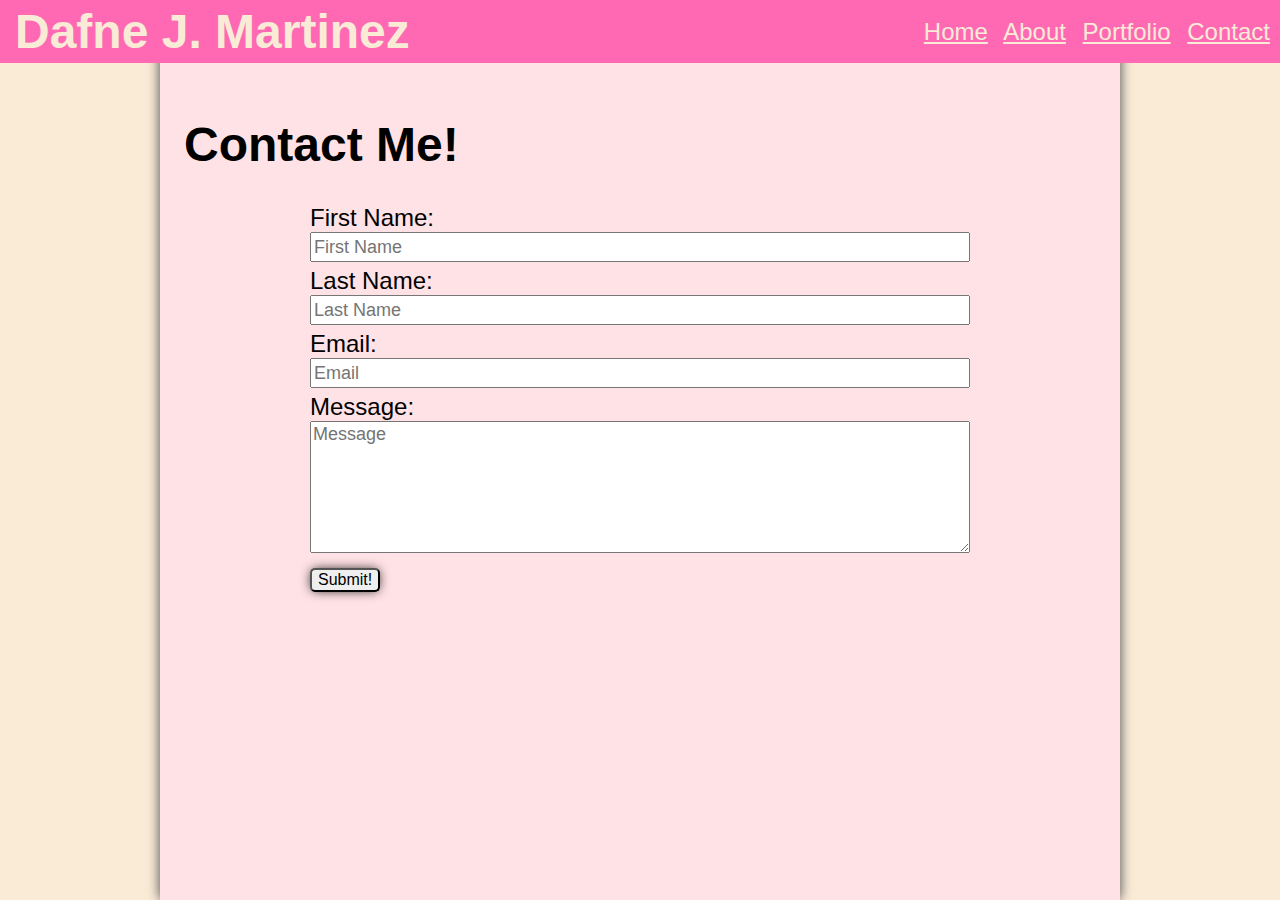
<file: contact.html>
<!DOCTYPE html>
<html lang="en">
  <head>
    <meta charset="UTF-8" />
    <meta name="viewport" content="width=device-width, initial-scale=1.0" />
    <title>Dafne Martinez</title>
    <link rel="stylesheet" href="/style.css" />
    <script src="javascript.js"></script>
  </head>
  <body>
    <nav>
      <div id="logo">
        <h1 style="margin-left: 15px !important">Dafne J. Martinez</h1>
      </div>
      <div id="links">
        <a href="index.html">Home</a>
        <a href="about.html">About</a>
        <a href="portfolio.html">Portfolio</a>
        <a href="contact.html">Contact</a>
      </div>
    </nav>

    <main>
      <h1 style="font-size: xxx-large">Contact Me!</h1>
      <!-- <h1>Contact Me!</h1> -->
      <form action="success.html" id="contactForm">
        <div>
          <label for="firstName">First Name:</label>
          <br />
          <input
            type="text"
            id="firstName"
            name="firstName"
            placeholder="First Name"
            required
          />
        </div>

        <div>
          <label for="lastName">Last Name:</label>
          <br />
          <input
            type="text"
            id="lastName"
            name="lastName"
            placeholder="Last Name"
            required
          />
        </div>

        <div>
          <label for="email">Email:</label>
          <br />
          <input
            type="email"
            id="email"
            name="email"
            placeholder="Email"
            required
          />
        </div>

        <div>
          <label for="message">Message:</label>
          <br />
          <textarea
            id="message"
            id="message"
            name="message"
            rows="6"
            cols="50"
            placeholder="Message"
            required
          ></textarea>
        </div>

        <button id="submit" type="submit">Submit!</button>
      </form>
    </main>
  </body>
</html>
</file>
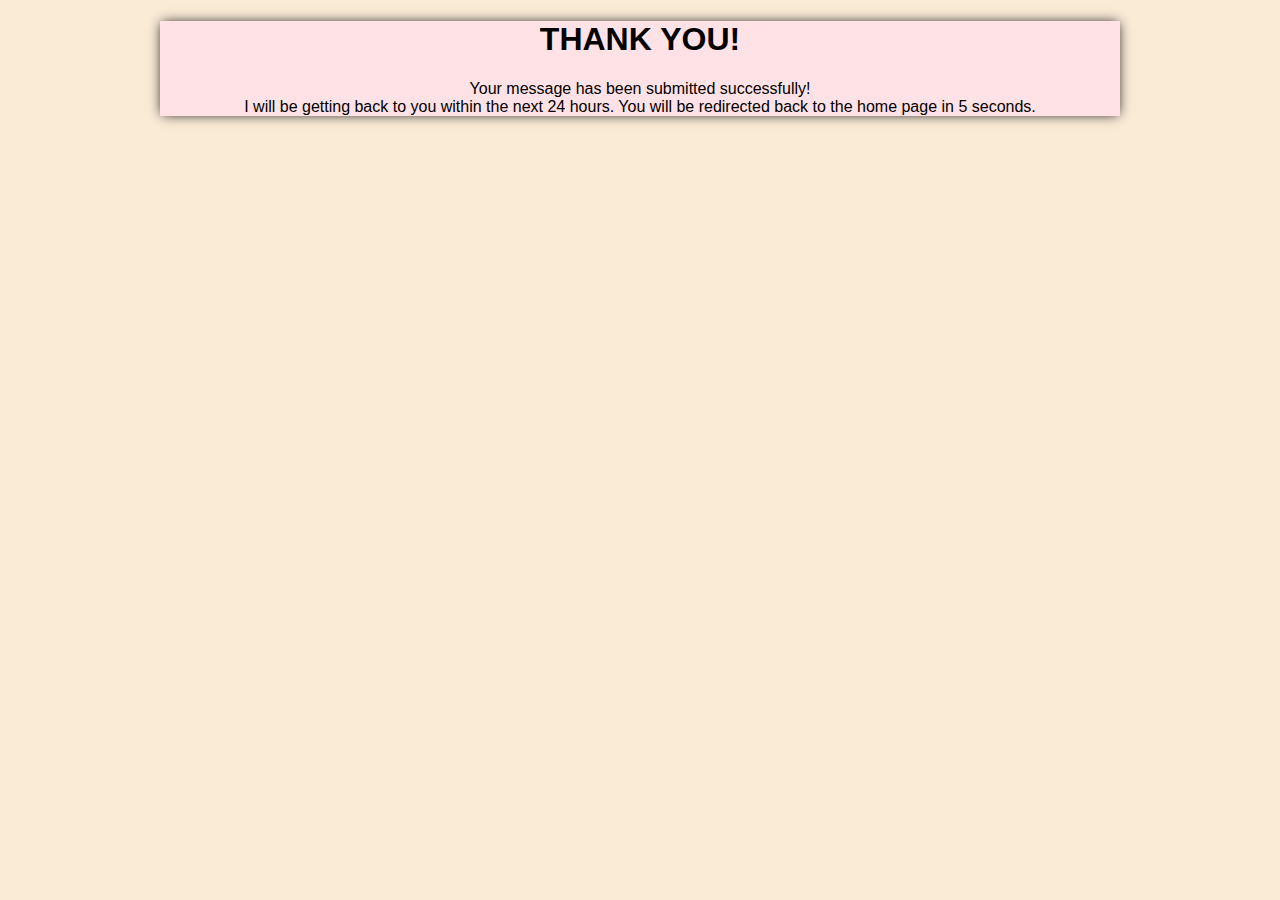
<file: success.html>
<!DOCTYPE html>
<html lang="en">
  <head>
    <meta charset="UTF-8" />
    <meta name="viewport" content="width=device-width, initial-scale=1.0" />
    <title>Success!</title>
    <link rel="stylesheet" href="/style.css" />
    <script src="success.js"></script>
  </head>
  <body>
    <div style="text-align:center;"> <div>
    <div>
      <h1>THANK YOU!</h1>
    </div>
    <p>
      Your message has been submitted successfully!<br/>
      I will be getting back to you within the next 24 hours. 
      You will be redirected back to the home page in 5 seconds.
    </p>
  </body>
</html>
</file>
<file: style.css>
* {
  box-sizing: border-box;
}

nav {
  background-color: hotpink;
  color: antiquewhite;
  font-family: Arial, Helvetica, sans-serif;
  font-size: x-large;
  position: fixed;
  left: 0;
  right: 0;
  height: 7%;
  display: flex;
  align-items: center;
  justify-content: space-between;
}

h1 {
  font-family: Arial, Helvetica, sans-serif;
}

a {
  color: antiquewhite;
  font-family: Arial, Helvetica, sans-serif;
  font-size: x-large;
  margin-right: 10px;
}

h2 {
  font-family: Arial, Helvetica, sans-serif;
  font-size: revert;
  margin-top: 50px;
  font-weight: bold;
}

/* main page image  */
img {
  float: right;
  width: 30%;
  margin-top: 50px;
}

main {
  font-family: Arial, Helvetica, sans-serif;
  min-height: 100vh;
  box-shadow: 0 0 12px -2px darkgray;
  padding: 85px 24px 96px;
  font-size: 20px;
}

body {
  font-family: Arial, Helvetica, sans-serif;
  background-color: rgb(255, 226, 230);
  box-shadow: 0 0 12px -2px black;
  max-width: 960px;
  margin: 0 auto;
}

main .quote {
  font-family: fantasy;
  font-size: 50px;
  font-weight: 100;
  text-shadow: 1px 1px 2px black;
  text-align: center;
  margin-top: 5em;
}

html {
  background-color: antiquewhite;
}

h3 {
  font-size: large;
}


.about-section img {
  float: right;
  width: 15%;
  margin: 10px;
  padding: 1%;
}

.about-section {
  margin: 2em auto;
  padding: 1em;
}

.artBackground {
  background-size: cover;
  width: 100vw;
  height: 100vh;
  position: absolute;
  z-index: -1;
  width: 100%;
  top: 0;
  right: 0;
  left: 0;
}

@media screen and (max-width: 1024px) {
  .projects {
    background-color:beige;
  }
}

.projects {
  margin: 2em auto;
  padding: 1em;
}

.projects img {
  float: right;
  width: 40%;
  margin-top: -100px;
}

#contactForm {
  max-width: 660px;
  margin: auto;
}

#submit {
  font-size: 16px;
  border-radius: 5px;
  box-shadow: 0 0 12px -2px black;
  margin-top: 10px;
}

input {
  width: 100%;
  height: 30px;
  font-size: 18px;
  margin-bottom: 5px;
}

textarea {
  width: 100%;
  font-size: 18px;
  font-family: Arial, Helvetica, sans-serif;
}

label {
  font-size: larger;
}
</file>
